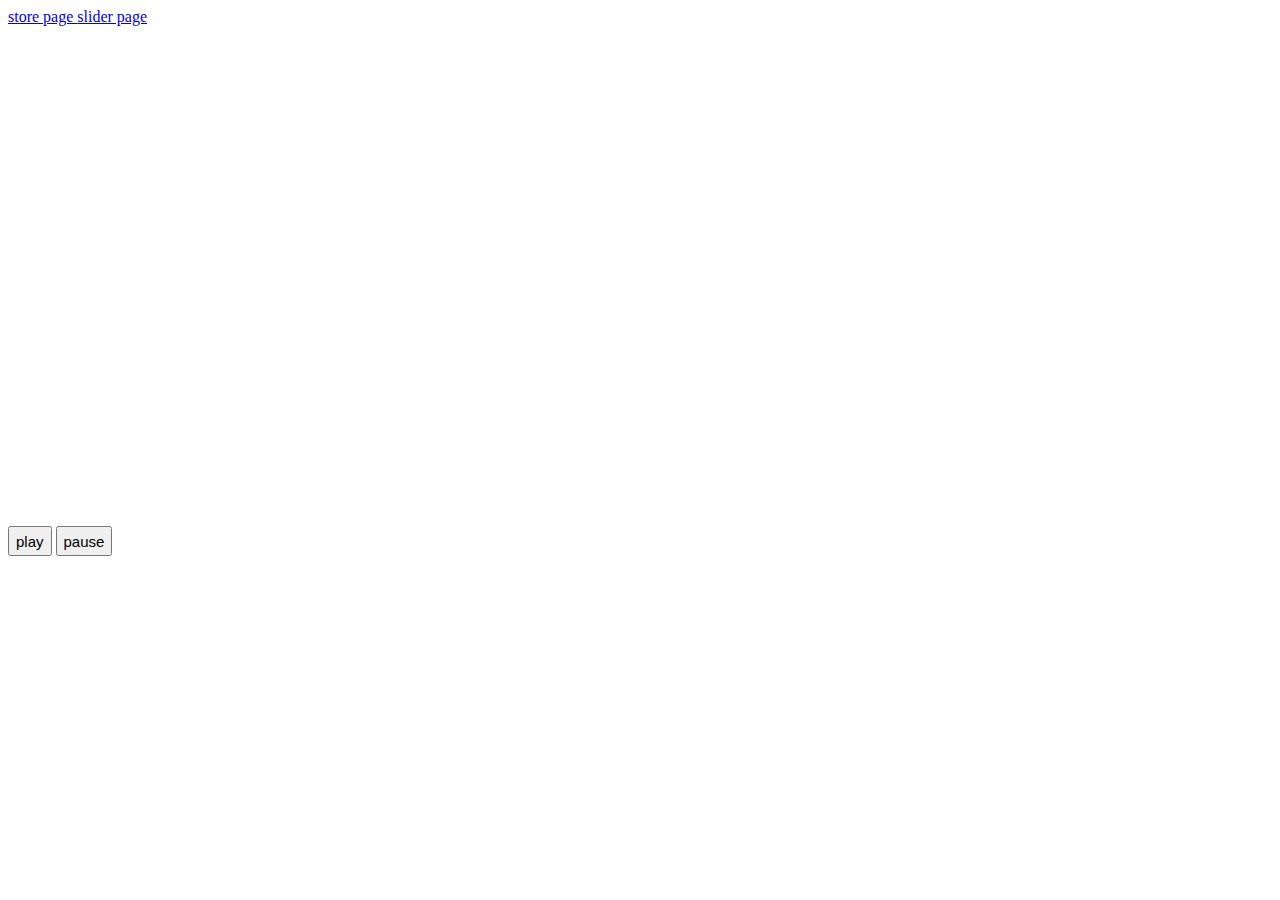
<file: slider.html>
<html lang="en">
<head>
    <meta charset="UTF-8">
    <meta name="viewport" content="width=device-width, initial-scale=1.0">
    <title>Document</title>
    <style>
    #main{
        
        justify-content: center;
        align-items: center;
        color: lime;
        font-size: 3rem;
        font-family: monospace;
    }

    input,button{
        height: 30px;
        font-size: 15px;
        
    }

    #slider{
        width: 400px;
        height: 400px;
        margin-top: 100px;   
    }

    #slider img{
        width: 100%;
        height: 100;
    }

  </style>
</head>
<body>
     <nav>
          <a href="./store.html" > store page </a>
          <a href="./slider.html"> slider page </a>
     </nav>

     <div id="slider"></div>

    <button onclick="playslider()">play</button>
    <button onclick="pauseslider()">pause</button>
</body>
<script>
      let slider_data = JSON.parse(localStorage.getItem("slider_data"))
      let sliderDiv = document.getElementById("slider")
      let index = 0;
      let sliderID;

      function play(){
       sliderDiv.innerHTML = null;
      if(index==slider_data.length){
        index = 0
      }

      let img = document.createElement("img");
      img.style.width = "400px"
      img.style.height = "400px"
      img.src = slider_data[index];
      sliderDiv.append(img);
      index++;
      }

     sliderID =  setInterval(play,1000);

      function pauseslider(){
        clearInterval(sliderID)
      }

      function playslider(){
        sliderID = setInterval(play,1000);
      }
</script>
</html>
</file>
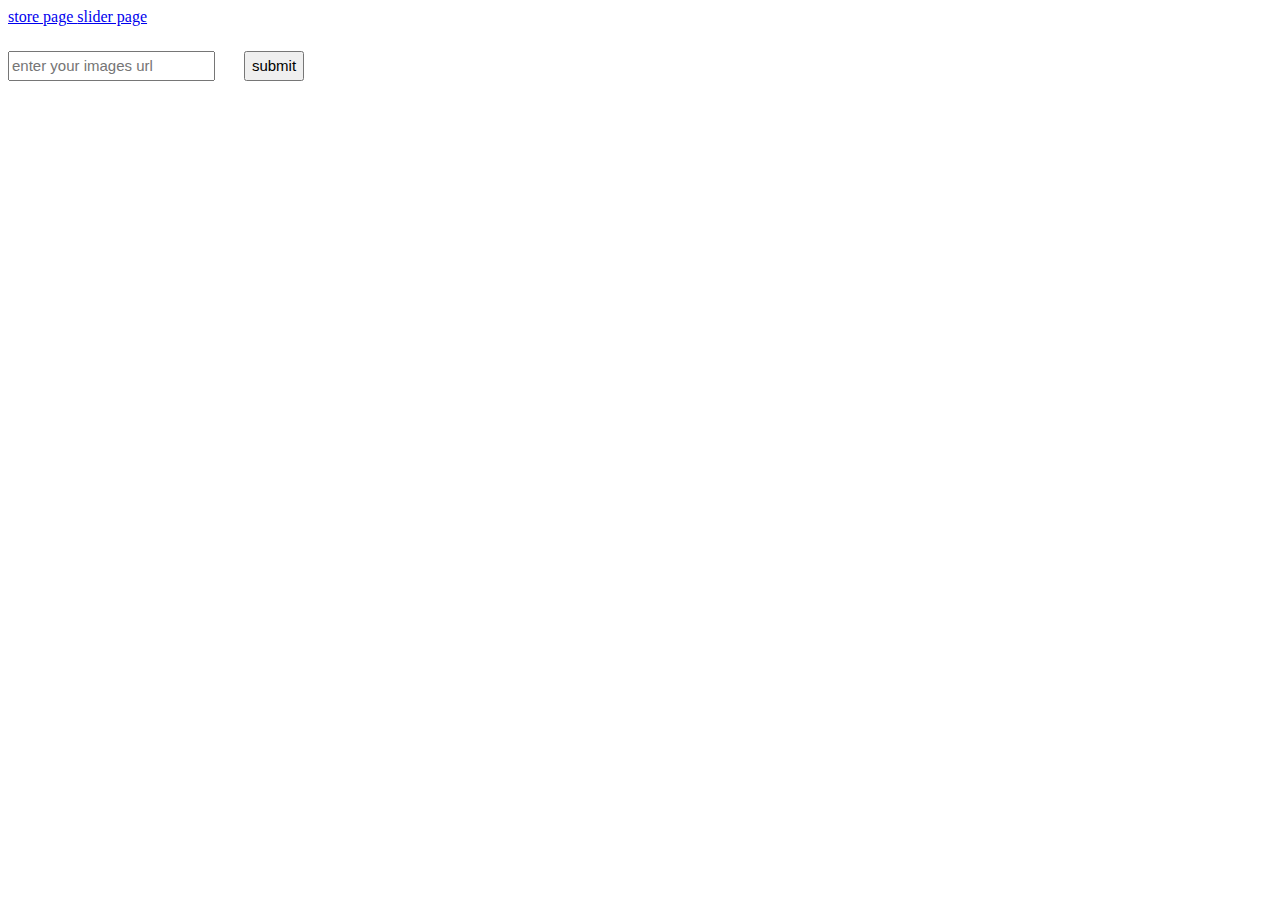
<file: store.html>
<html lang="en">
<head>
    <meta charset="UTF-8">
    <meta name="viewport" content="width=device-width, initial-scale=1.0">
    <title>Document</title>
  <style>
    #main{
        
        justify-content: center;
        align-items: center;
        
        
        color: lime;
        font-size: 3rem;
        font-family: monospace;
    }

    input,button{
        height: 30px;
        font-size: 15px;
    }

  </style>

</head>
<body>
     <nav>
          <a href="./store.html" > store page </a>
          <a href="./slider.html"> slider page </a>
     </nav>
    <div id="main" >
   <input type="text" placeholder="enter your images url">
   <button onclick="storefun()">submit</button>
    </div>
</body>
<script>
        let arr = JSON.parse(localStorage.getItem("slider_data"))|| []
        let input =document.querySelector("input")
    function storefun(){
     arr.push(input.value)
     console.log(arr)
     input.value = ""
     localStorage.setItem("slider_data",JSON.stringify(arr))
    }
    </script>
</html>
</file>
